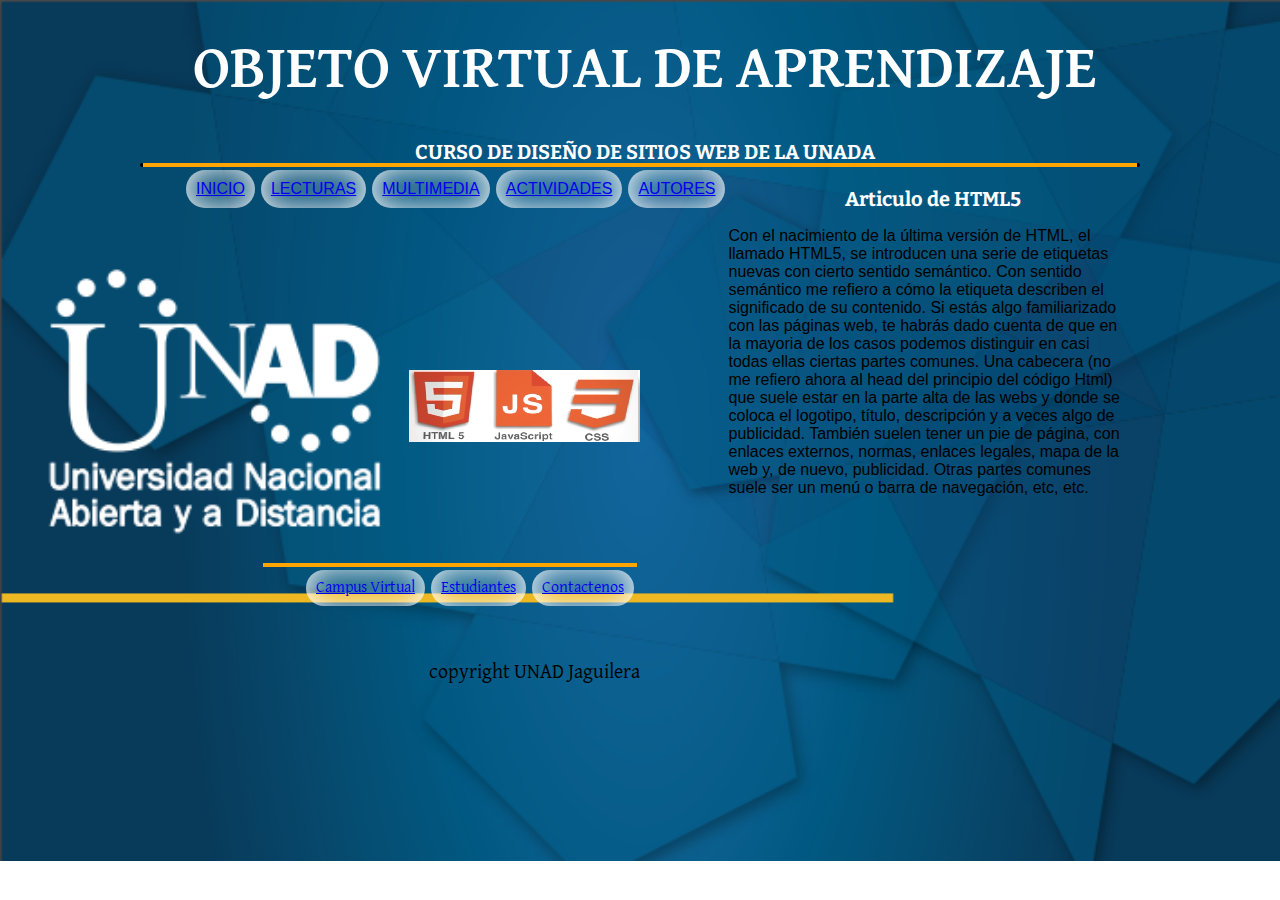
<file: index.html>
<!DOCTYPE html>
<html lang="es" class"no-js">

<!-- Cometarios para los scrip --> 

<head> 

<meta charset="UTF-8"> 
<meta content="Jorge Aguilera" name="author"/>  
<meta content="Plantillas para html5" name="description"/>
<meta content="OVA,HTML5,CSS3" name="keywords"/> 
<title>Actividad No. 2 html5</title> 
<link rel="stylesheet" href="css/normalize.css"> 
<link href="https://fonts.googleapis.com/css?family=Bitter|David+Libre" rel="stylesheet">
<link rel="stylesheet" href="css/style.css">   


</head>


<body>

<DIV id="contenidos">
	<header>
		<h1>OBJETO VIRTUAL DE APRENDIZAJE</h1>
		<h2>CURSO DE DISEÑO DE SITIOS WEB DE LA UNADA</h2>
	</header>

<nav>
		<ul class="Menu">
			<li><a href="file:///D:/UNAD/4-IV%20Semestre/04-DISE%C3%91OS%20DE%20SITIOS%20WEB/03-Entorno%20de%20aprendizaje%20Colaborativo/02-Actividad%20No.%202/02-Desarrollo%20de%20Actividad/Final/Opciones.html" class="Menu">INICIO</a></li>
			<li><a href="file:///D:/UNAD/4-IV%20Semestre/04-DISE%C3%91OS%20DE%20SITIOS%20WEB/03-Entorno%20de%20aprendizaje%20Colaborativo/02-Actividad%20No.%202/02-Desarrollo%20de%20Actividad/Final/Opciones.html" class="Menu">LECTURAS</a></li>
			<li><a href="file:///D:/UNAD/4-IV%20Semestre/04-DISE%C3%91OS%20DE%20SITIOS%20WEB/03-Entorno%20de%20aprendizaje%20Colaborativo/02-Actividad%20No.%202/02-Desarrollo%20de%20Actividad/Final/Opciones.html" class="Menu">MULTIMEDIA</a></li>
			<li><a href="Opciones.html" class="Menu">ACTIVIDADES</a></li>
			<li><a href="file:///D:/UNAD/4-IV%20Semestre/04-DISE%C3%91OS%20DE%20SITIOS%20WEB/03-Entorno%20de%20aprendizaje%20Colaborativo/02-Actividad%20No.%202/02-Desarrollo%20de%20Actividad/Final/Opciones.html" class="Menu">AUTORES</a></li>
		</ul>
</nav>

<selection>
	<article>
	<h2>Articulo de HTML5</h2>
	<figure>
	<img src="imagenes/articulo-html5.jpg" alt="html5">
	<figcaption>
	<span>
	
	</span>
	</figcaption>
	</figure>
<p>
Con el nacimiento de la última versión de HTML, el llamado HTML5, se introducen una serie de etiquetas nuevas con cierto sentido semántico. Con sentido semántico me refiero a cómo la etiqueta describen el significado de su contenido. Si estás algo familiarizado con las páginas web, te habrás dado cuenta de que en la mayoria de los casos podemos distinguir en casi todas ellas ciertas partes comunes. Una cabecera (no me refiero ahora al head del principio del código Html) que suele estar en la parte alta de las webs y donde se coloca el logotipo, título, descripción y a veces algo de publicidad. También suelen tener un pie de página, con enlaces externos, normas, enlaces legales, mapa de la web y, de nuevo, publicidad. Otras partes comunes suele ser un menú o barra de navegación, etc, etc.
</p>
</article>
</selection>	

<aside>
	<ul>
			<li><a href="https://campus0b.unad.edu.co/campus0/login/index.php">Campus Virtual</a></li>
			<li><a href="https://academia.unad.edu.co/estudiantes-servicios">Estudiantes</a></li>
			<li><a href="https://directorio.unad.edu.co/">Contactenos</a></li>
		</ul>
</aside>

<footer>
	copyright UNAD Jaguilera
</footer>		
	
		

		
</DIV>
</body>
<scrpt src="\js/modernizr.js"></script> 
<scrpt src="\js/prefixfree.min.js"></script> 		
<scrpt src="\js/jquery-3.1.0.js"></script>
</html>
</file>
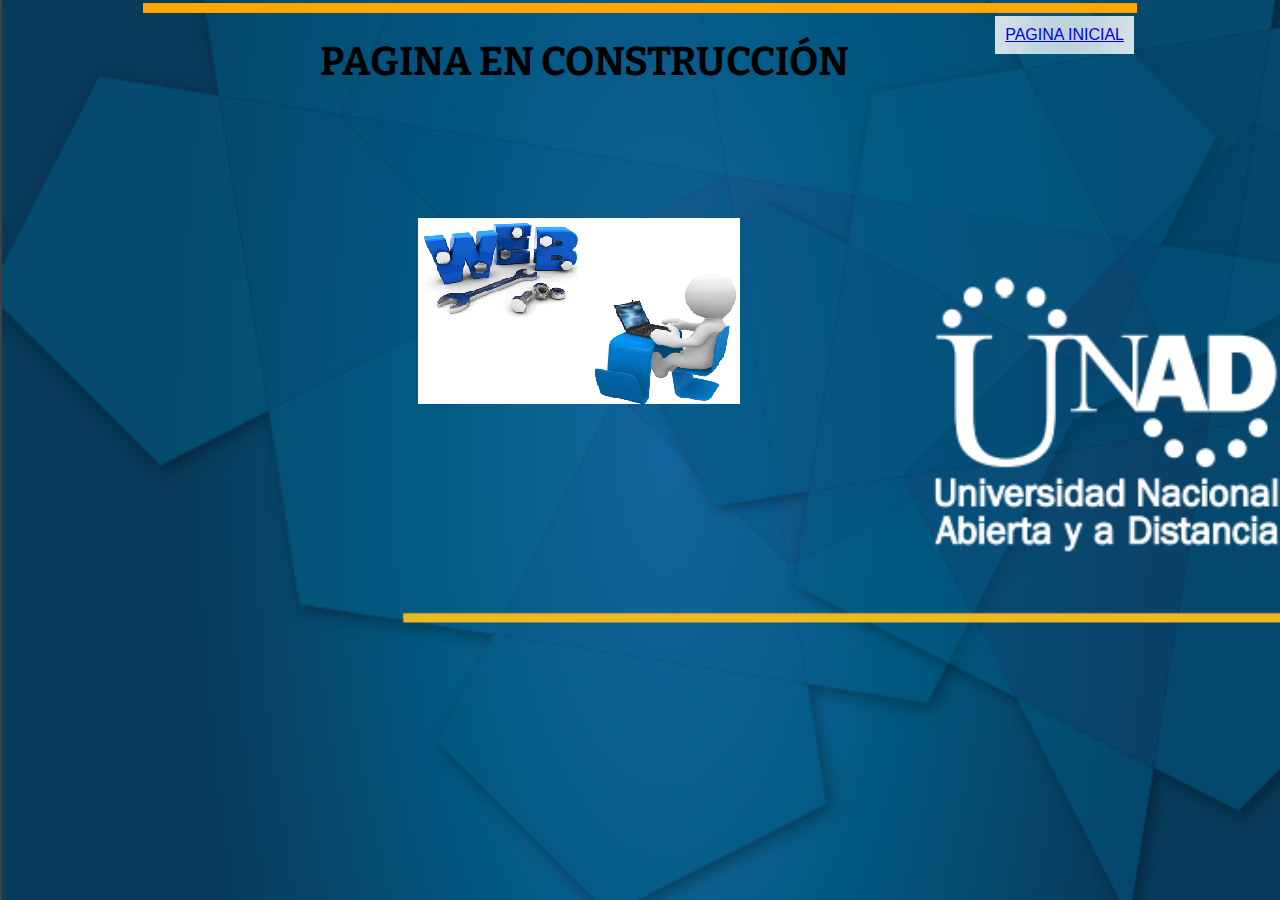
<file: Opciones.html>
<html lang="es" class"no-js">

<!-- Cometarios para los scrip --> 

<head> 

<meta charset="UTF-8"> 
<meta content="Jorge Aguilera" name="author"/>  
<meta content=Menu de Opciones" name="description"/>
<title>Esta Pagina esta en Construcción</title> 
<link rel="stylesheet" href="css/normalize.css"> 
<link href="https://fonts.googleapis.com/css?family=Bitter|David+Libre" rel="stylesheet">
<link rel="stylesheet" href="css/styleMenu.css">   


</head>


<body>

<DIV id="contenidos">
	<header>
		<h1>PAGINA EN CONSTRUCCIÓN</h1>
		
	</header>

<nav>
		<ul class="Menu">
		<li><a href="file:///D:/UNAD/4-IV%20Semestre/04-DISE%C3%91OS%20DE%20SITIOS%20WEB/03-Entorno%20de%20aprendizaje%20Colaborativo/02-Actividad%20No.%202/02-Desarrollo%20de%20Actividad/Final/index.html" class="Menu">PAGINA INICIAL</a></li>
		</ul>

</nav>

<selection>
	<h2></h2>
	<figure>
		<img src="imagenes/menu-web.jpg" alt="Menu en Construcción">
	</figure>
</selection>	


	</DIV>


</body>
<scrpt src="\js/modernizr.js"></script> 
<scrpt src="\js/prefixfree.min.js"></script> 		
<scrpt src="\js/jquery-3.1.0.js"></script>
</html>
</file>
<file: css/style.css>
/*font-family: 'David Libre', serif;
font-family: 'Bitter', serif;
*/

#contenidos{
	width: 	1000px; 		
	height: auto;			
	margin: auto;			
	position: relative;		
	 
}

/*ETIQUETAS*/

body{
	background-image: url(../imagenes/fondounad.jpg); /*Buscar la imagene para cargar*/
	background-repeat: no-repeat; /*Para que la imagen no genere a distorcinar con otra imagen por tema de colores*/
	background-size: cover; /*Permite amplicar la pantalla sin afectar la imagen*/	
}

/*Fuentes*/

h1{
	font-family: 'David Libre', serif;
	color: white;
	margin-left: 10px;
	font-size: 60px;
	text-align: center;
}

h2{
	font-family: 'Bitter', serif;
	color: white;
	margin-left: 10px;
	font-size: 20px;
	text-align: center;
}

/* ATRIBUTOS*/
header {
	width: 1000px;
	height: 120px;
	background: rgba(255,255,255,0,5);
	}


nav {
	width: 1000px
	height: 50px;
	background: black;
	border-radius: 10px; 			/*Para que los bordes de las esquinas se vean redondas y mas bonitas*/
	}

ul {
	margin: 3px;
	padding-top: 4px;
	background: orange;
  }

  li{
	  float: left;
	  list-style-type: none;
	  padding: 10px;
	  background; black;
	  margin: 3px;
	  border-radius: 20px; 			/*Para que los bordes de las esquinas se vean redondas y mas bonitas*/
	  box-shadow: 0 0 30px white inset; /*Sombreas los link*/
  }

  img{
	
	margin-top: 50px;
	margin-left: 100px;
	right: 50%;
	top: 220%;
	position: absolute;
}
selection{
	width: 400px;
	background: wait;
	height: 600px;
	float: left;
	}

aside{
	font-family: 'David Libre', serif;
	margin-top: 50px;
	margin-left: 100px;
	right: 50%;
	top: 370%;
	position: absolute;
}

footer{
	font-family: 'David Libre', serif;
	margin-top: 50px;
	margin-left: 100px;
	background; red;
	right: 50%;
	top: 450%;
	font-size: 20px;
	position: absolute;
}
		
  }
/*CLASES*/

.ancho_menu_home{width:900px;}
.ancho_menu_paginas{width:970px;}

.menu:link{padding: 2px; color:white; text-decoration: none;}
.menu:visited{padding: 2px; color:white; text-decoration: none;}
.menu:hover{padding: 2px; color:white; text-decoration: none;text-shadow: 0 0 100px white;}
.menu:active{padding: 2px; color:white; text-decoration: none;}

/*SEUDO CLASES*/
</file>
<file: css/styleMenu.css>
/*font-family: 'David Libre', serif;
font-family: 'Bitter', serif;
*/

#contenidos{
	width: 	1000px; 		
	height: auto;			
	margin: auto;			
	position: relative;		
	 
}

/*ETIQUETAS*/

body{
	background-image: url(../imagenes/fondounad-2.jpg); /*Buscar la imagene para cargar*/
	background-repeat: no-repeat; /*Para que la imagen no genere a distorcinar con otra imagen por tema de colores*/
	background-size: cover; /*Permite amplicar la pantalla sin afectar la imagen*/	
}

/*Fuentes*/

h1{
	font-family: 'Bitter', serif;
	color: black;
	margin-left: 80px;
	font-size: 40px;
	left: 10%;
	top: 80%;
	position: absolute;
	
}
ul {
	margin: 3px;
	padding-top: 10px;
	background: orange;
  }

h2{
	font-family: 'David Libre', serif;
	color: black;
	margin-left: 10px;
	font-size: 60px;
	text-align: center;
}

/* Centrar la imagen*/
 img{
	
	margin-top: 195px;
	margin-left: 290px;
	right: 40%;
	top: 200%;
	position: absolute;
}

li{
	  float: right;
	  list-style-type: none;
	  padding: 10px;
	  background; black;
	  margin: 3px;
	  box-shadow: 0 0 100px white inset; 
  }
</file>
